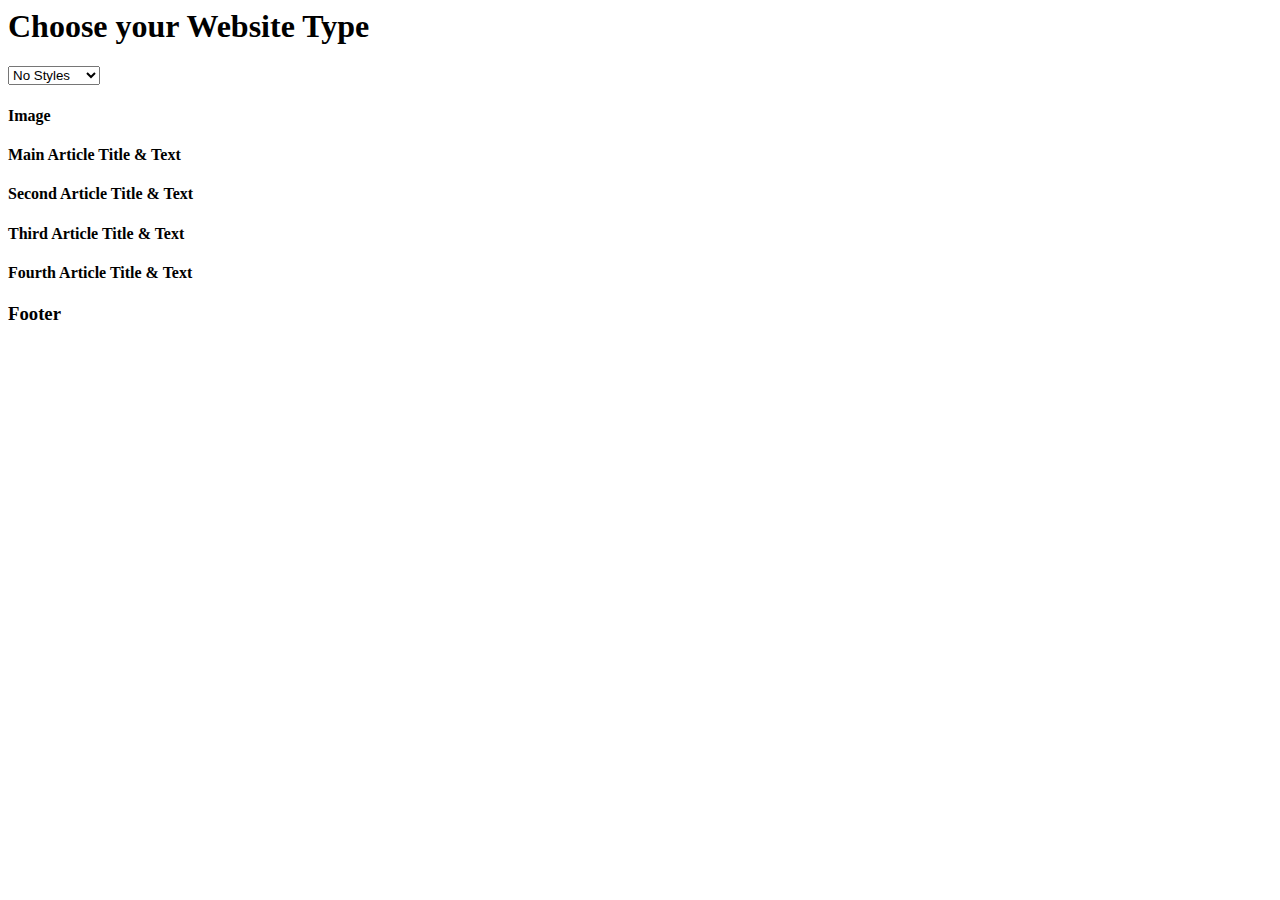
<file: interactive/index.html>
<html>
    <head>
        <title>Website Types!</title>
        <meta name="description" content="">
        <link rel="stylesheet" title="none" type="text/css" href="css/default.css" />
		<link rel="alternate stylesheet" type="text/css" media="screen" title="static" href="css/static.css" />
		<link rel="alternate stylesheet" type="text/css" media="screen" title="fluid" href="css/fluid.css" />
		<link rel="alternate stylesheet" type="text/css" media="screen" title="adaptive" href="css/adaptive.css" />
		<link rel="alternate stylesheet" type="text/css" media="screen" title="responsive" href="css/responsive.css" />

		<script src="js/styleswitch.js" type="text/javascript">
		/***********************************************
		* Style Sheet Switcher v1.1- © Dynamic Drive DHTML code library (www.dynamicdrive.com)
		* This notice MUST stay intact for legal use
		* Visit Dynamic Drive at http://www.dynamicdrive.com/ for this script and 100s more
		* Thanks Dynamic Drive for your script! <3 
		***********************************************/
		</script>
    </head>
    <body>
    	<div id="wrapper">
			<header>
				<h1>Choose your Website Type</h1> 
				<form id="switch-form">
					<select name="switch-control" size="1" onChange="chooseStyle(this.options[this.selectedIndex].value, 60)">
						<option value="none" selected="selected">No Styles</option>
						<option value="static">Static</option>
						<option value="fluid">Fluid</option>
						<option value="adaptive">Adaptive</option>
						<option value="responsive">Responsive</option>
					</select><!--switch-control-->
				</form><!--switch-form-->
			</header>

	        <div class="top-section">
	            <div class="main-image"><h4>Image</h4></div>
	            <div class="main-title"><h4>Main Article Title &amp; Text</h4></div>
	        </div><!--top-section-->

	        <div class="bottom-section">
	            <div class="section-one"><h4>Second Article Title &amp; Text</h4></div>
	            <div class="section-two"><h4>Third Article Title &amp; Text</h4></div>
	            <div class="section-three"><h4>Fourth Article Title &amp; Text</h4></div>
	        </div><!--bottom-section-->

	        <footer><h3>Footer</h3></footer>
	    </div><!--wrapper-->
    </body>
</html>
</file>
<file: interactive/css/default.css>

</file>
<file: interactive/css/static.css>
body {max-width: 1200px; margin: 0 auto;}
h1, h3, h4 {font-family: Montserrat, Helvetica, Arial, sans-serif; text-transform: uppercase; font-size: 21px; padding: 25px;}
h1 {color: white; font-size: 21px;}
h3 {color: black; font-size: 16px;}
h4 {color: black; font-size: 12px; text-align: center;}
.main-image h4 {color: white;}


header {width: 1200px; background-color: #f16059; margin: 0 auto;}
header h1{display: inline-block; padding: 13px 25px;}

#switch-form{display: inline-block;}
#switch-form select{background: #fff; height: 24px; border: 1px solid #fff; border-radius: 0px; }


.top-section, .bottom-section {width: 1200px; margin: 0 auto;}
.main-image {width: 800px; height: 350px; background-color: #666; float: left;}
.main-title {width: 400px; height: 350px; background-color: #eeeeee;float: right;}
.section-one, .section-two, .section-three {width: 400px; height: 250px; float: left;}
.section-two {background-color: #ccc;}
.section-one, .section-three {background-color: #ddd;}

footer {width: 1200px; height: 80px; background-color: #eee; margin: 0 auto; clear: both;}
</file>
<file: interactive/css/fluid.css>
body {max-width: 1200px; margin: 0 auto;}
h1, h3, h4 {font-family: Montserrat, Helvetica, Arial, sans-serif; text-transform: uppercase; font-size: 21px; padding: 25px;}
h1 {color: white; font-size: 21px;}
h3 {color: black; font-size: 16px;}
h4 {color: black; font-size: 12px; text-align: center;}
.main-image h4 {color: white;}
#wrapper { width: 100%;}

header {width: 100%;  background-color: #f16059; margin: 0 auto;}
header h1{display: inline-block; padding: 13px 25px;}

#switch-form{display: inline-block;}
#switch-form select{background: #fff; height: 24px; border: 1px solid #fff; border-radius: 0px; }

.top-section, .bottom-section {margin: 0 auto;}
.main-image {width: 66.66%; height: 350px; background-color: #666; float: left;}
.main-title {width: 33.33%; height: 350px; background-color: #eeeeee;float: right;}
.section-one, .section-two, .section-three {width: 33.33%; height: 250px; float: left;}

.section-two {background-color: #ccc;}
.section-one, .section-three {background-color: #ddd;}

footer {width: 100%; height: 80px; background-color: #eee; margin: 0 auto; clear: both;}
</file>
<file: interactive/css/adaptive.css>
body {max-width: 1200px; margin: 0 auto;}
h1, h3, h4 {font-family: Montserrat, Helvetica, Arial, sans-serif; text-transform: uppercase; font-size: 21px; padding: 25px; margin:0px;}
h1 {color: white; font-size: 21px;}
h3 {color: black; font-size: 16px;}
h4 {color: black; font-size: 12px; text-align: center;}
.main-image h4 {color: white;}


header { background-color: #f16059; margin: 0 auto;}
header h1{display: inline-block; padding: 13px 25px;}

#switch-form{display: inline-block;}
#switch-form select{background: #fff; height: 24px; border: 1px solid #fff; border-radius: 0px; }


.top-section, .bottom-section {margin: 0 auto;}
.main-image {background-color: #666; float: left;}
.main-title {background-color: #eeeeee;float: right;}
.section-one, .section-two, .section-three {float: left;}
.section-two {background-color: #ccc;}
.section-one, .section-three {background-color: #ddd;}

footer {width: 1200px; height: 80px; background-color: #eee; margin: 0 auto; clear: both;}



header {width: 330px; text-align: center;}
.top-section, .bottom-section {width: 330px;}
.main-image {width: 330px; height: 200px;  float: none;}
.main-title {width: 330px; height: 200px; float: none;}
.section-one, .section-two, .section-three {width: 330px; height: 200px; float: none;}
footer {width: 330px;}


/* Small devices (tablets, 768px and up) */
@media (min-width: 768px) {
	header {width: 768px; text-align: left;}
	.top-section, .bottom-section {width: 768px;}
	.main-image {width: 768px; height: 400px;  float: none;}
	.main-title {width: 768px; height: 400px; float: none;}
	.section-one, .section-two, .section-three {width: 768px; height: 400px; float: none;}
	footer {width: 768px;}
}

/* Medium devices (desktops, 940px and up) */
@media (min-width: 940px) {
	header {width: 1000px;}
	.top-section, .bottom-section {width: 1000px;}
	.main-image {width: 666.66px; height: 350px;  float: left;}
	.main-title {width: 333.33px; height: 350px; float: right;}
	.section-one, .section-two, .section-three {width: 333.33px; height: 250px; float: left;}
	footer {width: 1000px;
}
</file>
<file: interactive/css/responsive.css>
body {max-width: 1200px; margin: 0 auto;}
h1, h3, h4 {font-family: Montserrat, Helvetica, Arial, sans-serif; text-transform: uppercase; font-size: 21px; padding: 25px; margin: 0px;}
h1 {color: white; font-size: 21px;}
h3 {color: black; font-size: 16px;}
h4 {color: black; font-size: 12px; text-align: center;}
.main-image h4 {color: white;}


header { background-color: #f16059; margin: 0 auto;}
header h1{display: inline-block; padding: 13px 25px;}

#switch-form{display: inline-block;}
#switch-form select{background: #fff; height: 24px; border: 1px solid #fff; border-radius: 0px; }


.top-section, .bottom-section {margin: 0 auto; clear: both;}
.main-image {background-color: #666; float: left;}
.main-title {background-color: #eeeeee;float: right;}
.section-one, .section-two, .section-three {float: left;}
.section-two {background-color: #ccc;}
.section-one, .section-three {background-color: #ddd;}

footer {width: 1200px; height: 80px; background-color: #eee; margin: 0 auto; clear: both;}


header {width: 330px; text-align: center;}
.top-section, .bottom-section {width: 330px;}
.main-image {width: 330px; height: 200px;  float: none;}
.main-title {width: 330px; height: 200px; float: none;}
.section-one, .section-two, .section-three {width: 330px; height: 200px; float: none;}
footer {width: 330px;}


/* Small devices (tablets, 768px and up) */
@media (min-width: 768px) {
	header {width: 90%; text-align: left;}
	.top-section, .bottom-section {width: 90%;}
	.main-image {width: 66.66%; height: 300px;  float: left;}
	.main-title {width: 33.33%; height: 300px; float: right;}
	.section-one, .section-two, .section-three {width: 100%; height: 200px; float: none;}
	footer {width: 90%;}
}



/* Large devices (desktops, 940px and up) */
@media (min-width: 940px) {
	header {max-width: 1200px;  width: 90%;}
	.top-section, .bottom-section {max-width: 1200px;  width: 90%;}
	.main-image {max-width: 800px; width: 66.66%; min-height: 350px; float: left;}
	.main-title {max-width: 400px; width: 33.33%; min-height: 350px; float: right;}
	.section-one, .section-two, .section-three {width:33.33%; max-width: 400px;  min-height: 250px; float: left;}
	footer {max-width: 1200px; width: 90%; height: 80px;}
}
</file>
